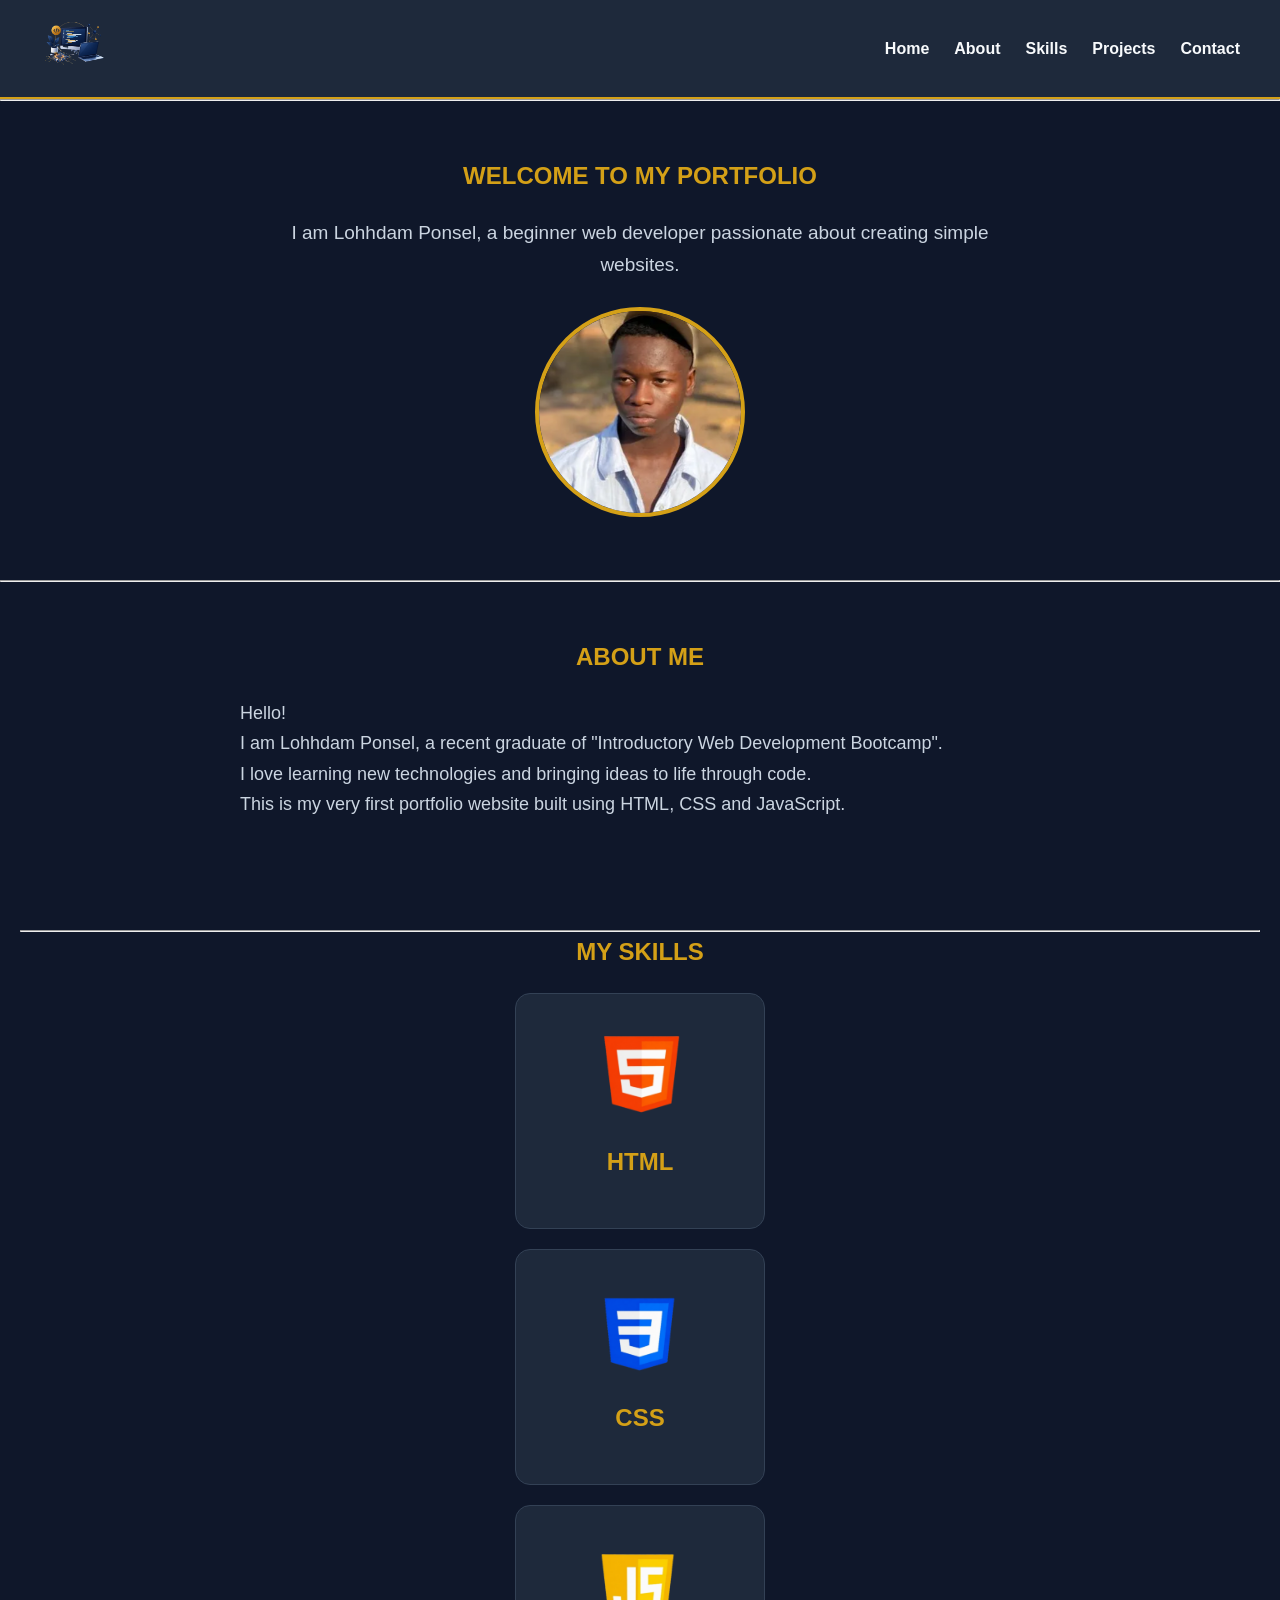
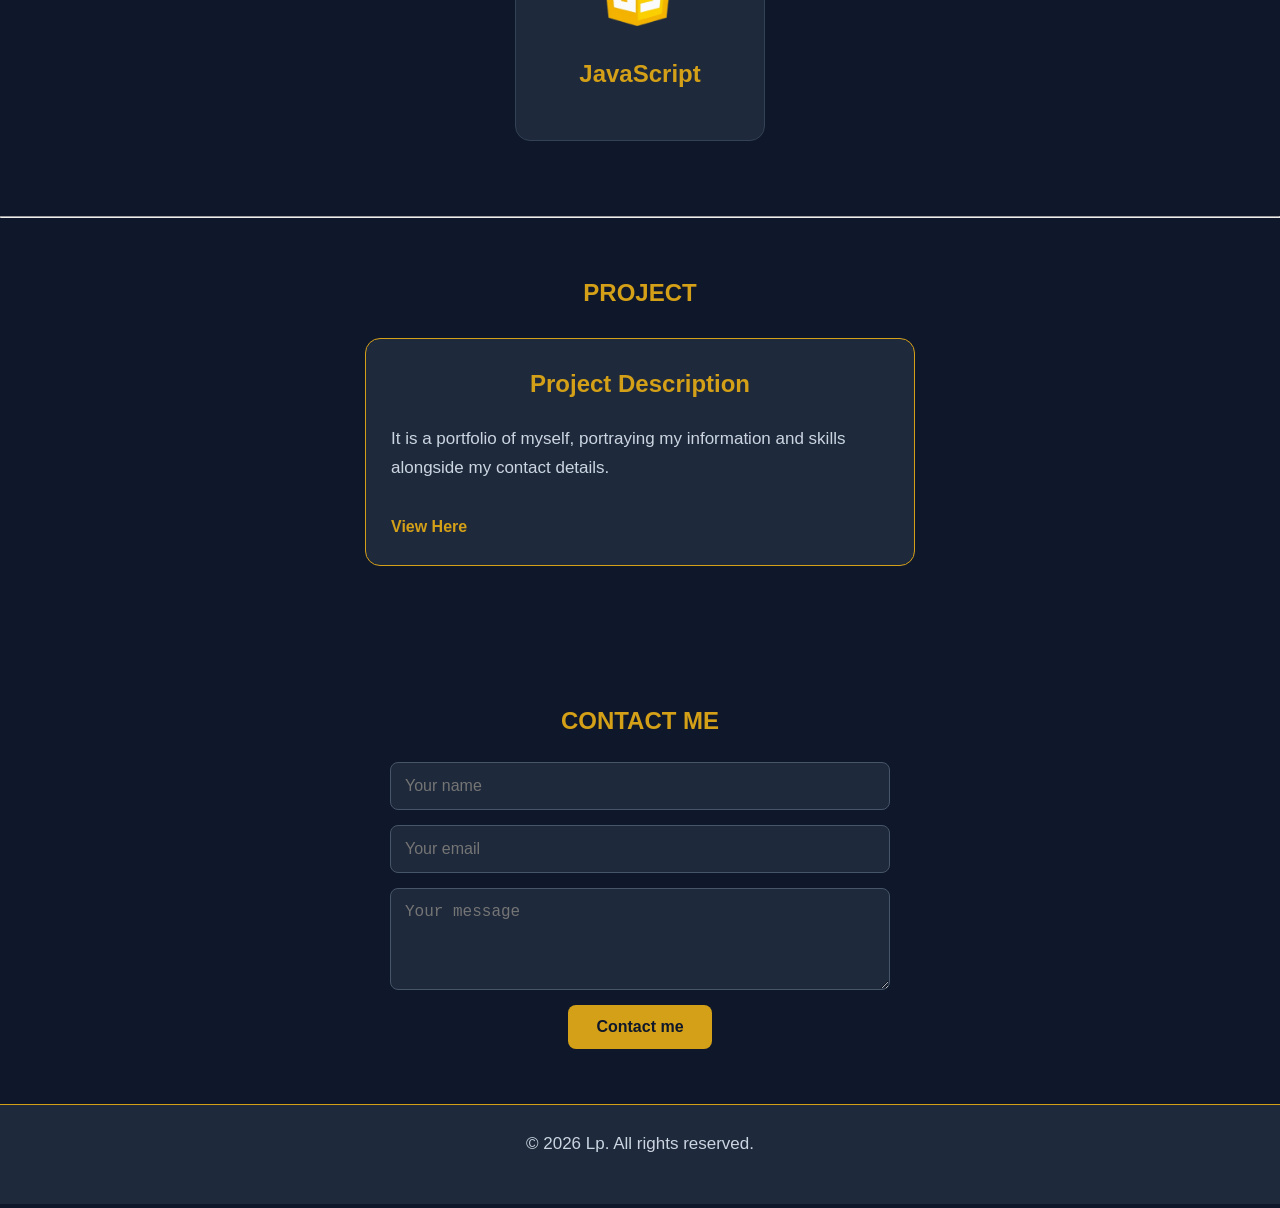
<file: index.html>
<!DOCTYPE html>
<html lang="en">
<head>
  <meta charset="UTF-8">
  <meta name="viewport" content="width=device-width, initial-scale=1.0">
  <title>My portfolio</title>
  <link rel="stylesheet" href="My-portfolio.css">
</head>

<body>

<!-- Navigation Bar -->
<header>
  <div class="container">
    <nav>
      <div class="logo">
        <img src="Logo 1.png" width="60" height="60" alt="Logo">
      </div>

      <button class="menu-toggle" onclick="toggleMenu()">
    ☰
  </button>

      <ul class="nav-links" id="navLinks">
        <li><a href="#Home">Home</a></li>
        <li><a href="#About">About</a></li>
        <li><a href="#Skills">Skills</a></li>
        <li><a href="#Projects">Projects</a></li>
        <li><a href="#contact">Contact</a></li>
      </ul>
    </nav>
  </div>
</header>

<hr>


<section id="Home">
  <center>
    <h2>WELCOME TO MY PORTFOLIO</h2>
  </center>

  <p>
    I am Lohhdam Ponsel, a beginner web developer
    passionate about creating simple websites.
  </p>

  <center>
    <img src="lohdam.jpg" width="200" height="200" alt="My picture">
  </center>
</section>

<hr>


<section id="About">
  <center>
    <h1>ABOUT ME</h1>
  </center>

  <p>
    Hello!<br>
    I am Lohhdam Ponsel, a recent graduate of
    "Introductory Web Development Bootcamp".<br>
    I love learning new technologies and bringing
    ideas to life through code.<br>
    This is my very first portfolio website built
    using HTML, CSS and JavaScript.
  </p>
</section>


<section id="Skills">
  <center>
    <hr>
    <h1>MY SKILLS</h1>

    <div class="card">
      <img src="html.jpg" alt="HTML">
      <h2>HTML</h2>
    </div>

    <div class="card">
      <img src="css.jpg" alt="CSS">
      <h2>CSS</h2>
    </div>

    <div class="card">
      <img src="javascript.jpg" alt="JavaScript">
      <h2>JavaScript</h2>
    </div>
  </center>
</section>

<hr>


<section id="Projects">
  <center>
    <h2>PROJECT</h2>
  </center>

  <div class="projects-card">
    <h2>Project Description</h2>

    <p>
      It is a portfolio of myself, portraying my
      information and skills alongside my contact details.
    </p>

    <a href="Assignment.html">View Here</a>
  </div>
</section>


<section id="contact">
  <h2>CONTACT ME</h2>

  <form>
    <input type="text" name="name" placeholder="Your name">

    <input type="email" name="email" placeholder="Your email">

    <textarea name="message" rows="4"
      placeholder="Your message"></textarea>

    <button type="submit">Contact me</button>
  </form>
</section>


<footer>
  <center>
    <p>
      &copy; <span id="year"></span> Lp.
      All rights reserved.
    </p>
  </center>
</footer>


<script src="My-portfolio.js"></script>

</body>
</html>
</file>
<file: My-portfolio.css>
/* GENERAL SETTINGS */
* {
  margin: 0;
  padding: 0;
  box-sizing: border-box;
}

:root {
  --background: #0F172A;
  --primary: #D4A017;
  --card: #1E293B;
  --text: #F8FAFC;
  --muted: #CBD5E1;
}

html {
  scroll-behavior: smooth;
}

body {
  background-color: var(--background);
  color: var(--text);
  font-family: Arial, sans-serif;
  line-height: 1.7;
}


header {
  background-color: var(--card);
  padding: 12px 20px;
  border-bottom: 2px solid var(--primary);
}

.container {
  max-width: 1200px;
  margin: auto;
}

nav {
  display: flex;
  align-items: center;
  justify-content: space-between;
  position: relative;
}

.logo img {
  width: 65px;
  height: 65px;
  object-fit: contain;
}

/* NAVIGATION LINKS */
.nav-links {
  display: flex;
  align-items: center;
  gap: 25px;
  list-style: none;
}

.nav-links a {
  color: var(--text);
  text-decoration: none;
  font-size: 16px;
  font-weight: bold;
  transition: 0.3s;
}

.nav-links a:hover {
  color: var(--primary);
}


.menu-toggle {
  display: none;
  background: transparent;
  color: var(--primary);
  font-size: 30px;
  border: none;
  cursor: pointer;
  padding: 5px;
}

section {
  padding: 55px 20px;
  scroll-margin-top: 15px;
}

h1, h2 {
  color: var(--primary);
  text-align: center;
  margin-bottom: 20px;
}

p {
  color: var(--muted);
  font-size: 17px;
  margin-bottom: 20px;
}


#Home {
  text-align: center;
}

#Home p {
  font-size: 19px;
  max-width: 700px;
  margin: 0 auto 25px;
}

#Home img {
  width: 210px;
  height: 210px;
  object-fit: cover;
  border-radius: 50%;
  border: 4px solid var(--primary);
}

/* ABOUT SECTION */
#About p {
  max-width: 800px;
  margin: auto;
  font-size: 18px;
}


#Skills {
  text-align: center;
}

.card {
  background: var(--card);
  width: 250px;
  padding: 25px;
  margin: 20px auto;
  border-radius: 15px;
  border: 1px solid #334155;
  transition: transform 0.3s;
}

.card:hover {
  transform: translateY(-5px);
}

.card img {
  width: 100px;
  height: 100px;
  object-fit: contain;
  border-radius: 0;
}

.card h2 {
  margin-top: 15px;
}


.projects-card {
  background: var(--card);
  max-width: 550px;
  margin: 25px auto;
  padding: 25px;
  border: 1px solid var(--primary);
  border-radius: 15px;
}

.projects-card h2 {
  color: var(--primary);
}

.projects-card p {
  color: var(--muted);
}

.projects-card a {
  display: inline-block;
  color: var(--primary);
  font-weight: bold;
  margin-top: 10px;
  text-decoration: none;
}

.projects-card a:hover {
  text-decoration: underline;
}


#contact {
  text-align: center;
}

form {
  max-width: 500px;
  margin: auto;
}

input,
textarea {
  display: block;
  width: 100%;
  padding: 14px;
  margin: 15px 0;
  border: 1px solid #475569;
  border-radius: 8px;
  background: var(--card);
  color: white;
  font-size: 16px;
}

textarea {
  resize: vertical;
}

input:focus,
textarea:focus {
  outline: 2px solid var(--primary);
}


button[type="submit"] {
  background: var(--primary);
  color: #0F172A;
  padding: 13px 28px;
  border: none;
  border-radius: 8px;
  font-weight: bold;
  font-size: 16px;
  cursor: pointer;
}

button[type="submit"]:hover {
  background: #FACC15;
}


footer {
  background: var(--card);
  padding: 25px;
  border-top: 1px solid var(--primary);
}
@media screen and (max-width: 768px) {

  .menu-toggle {
    display: block;
  }

  .nav-links {
    display: none;
    flex-direction: column;
    align-items: flex-start;
    gap: 15px;
    position: absolute;
    top: calc(100% + 15px);
    right: 0;
    width: 200px;
    background: var(--card);
    padding: 20px;
    border: 1px solid var(--primary);
    border-radius: 10px;
    z-index: 1000;
  }

  .nav-links.active {
    display: flex;
  }

  section {
    padding: 40px 15px;
  }

  #Home img {
    width: 180px;
    height: 180px;
  }

  .card {
    width: 100%;
    max-width: 300px;
  }
}
</file>
